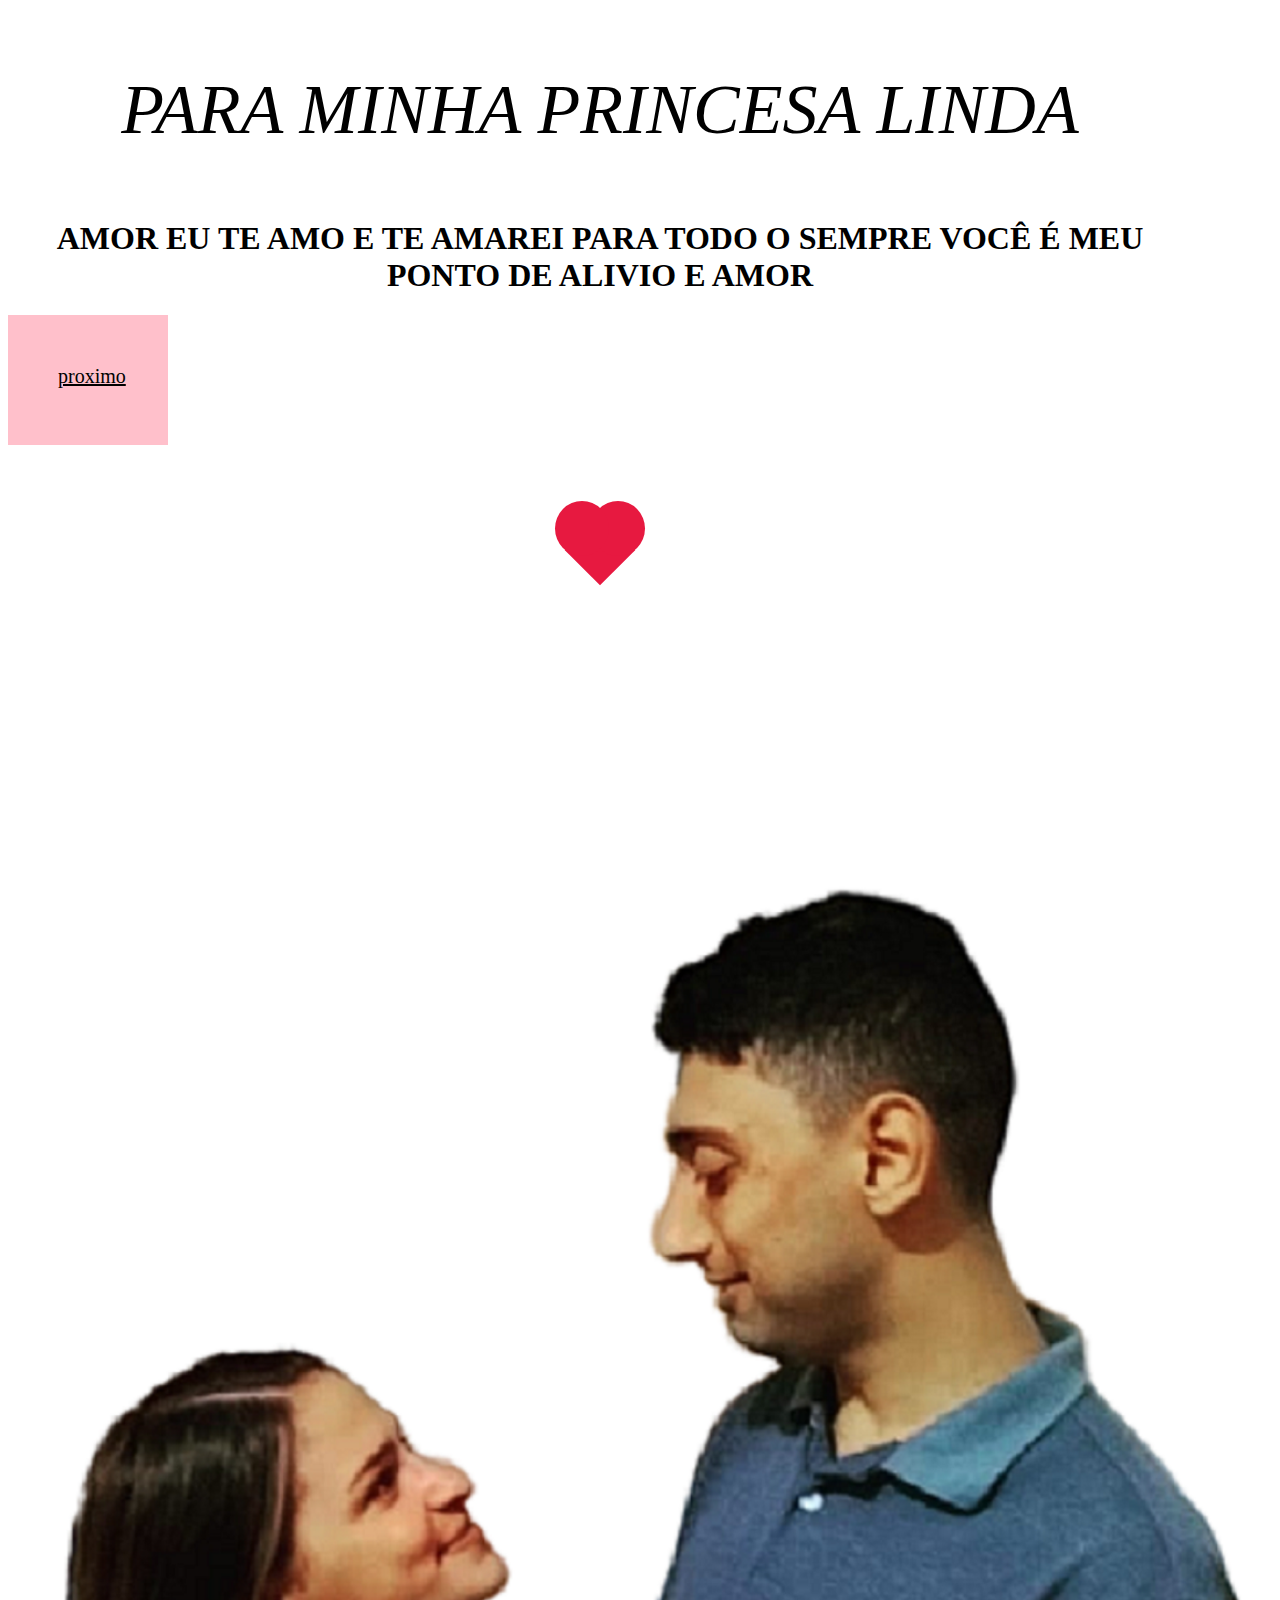
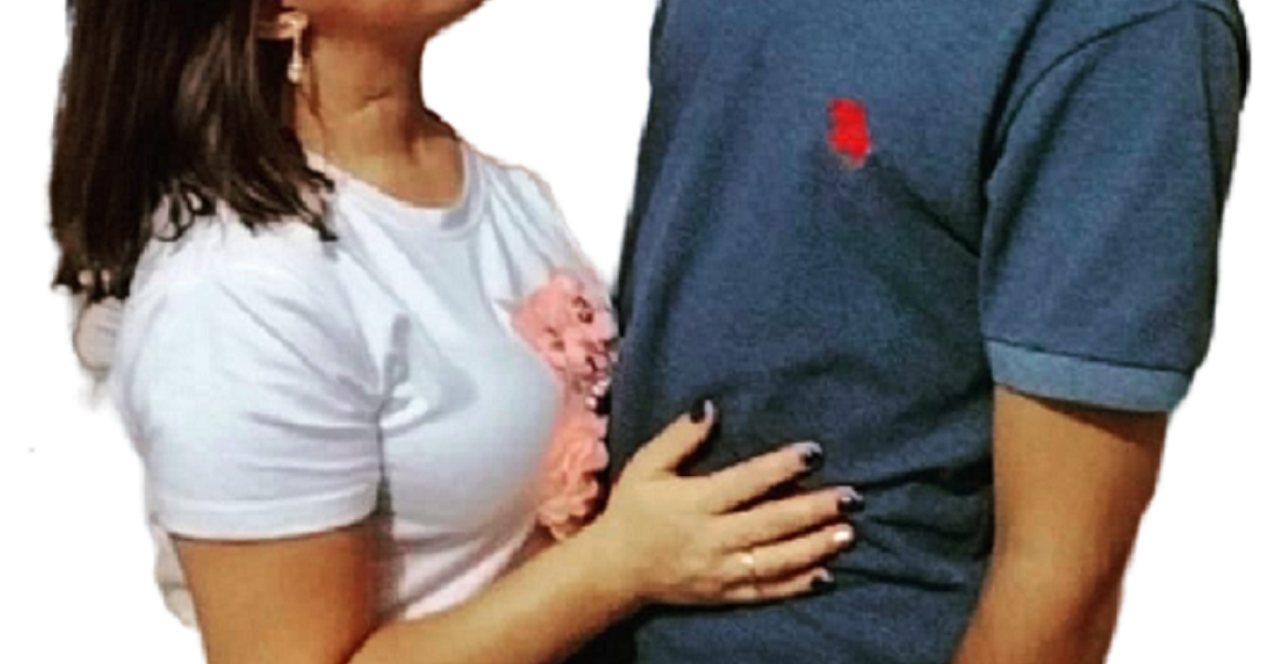
<file: index.html>
<!DOCTYPE html>
<html>
<head>
<meta charset="UTF-8"/>
<title>TEAMOTATA</title>
    <link rel="stylesheet" href="stylo.css">
</head>
<body>

<p><i>PARA MINHA PRINCESA LINDA</i></p>
   
    <h1>AMOR EU TE AMO E TE AMAREI PARA TODO O SEMPRE 
    VOCÊ É MEU PONTO DE ALIVIO E AMOR
    </h1>
    <a href="amor.html">proximo</a>
      <div class="content-coracao">
  <div class="square"></div>
  <div class="circle"></div>
</div>
    </body>
</html>
</file>
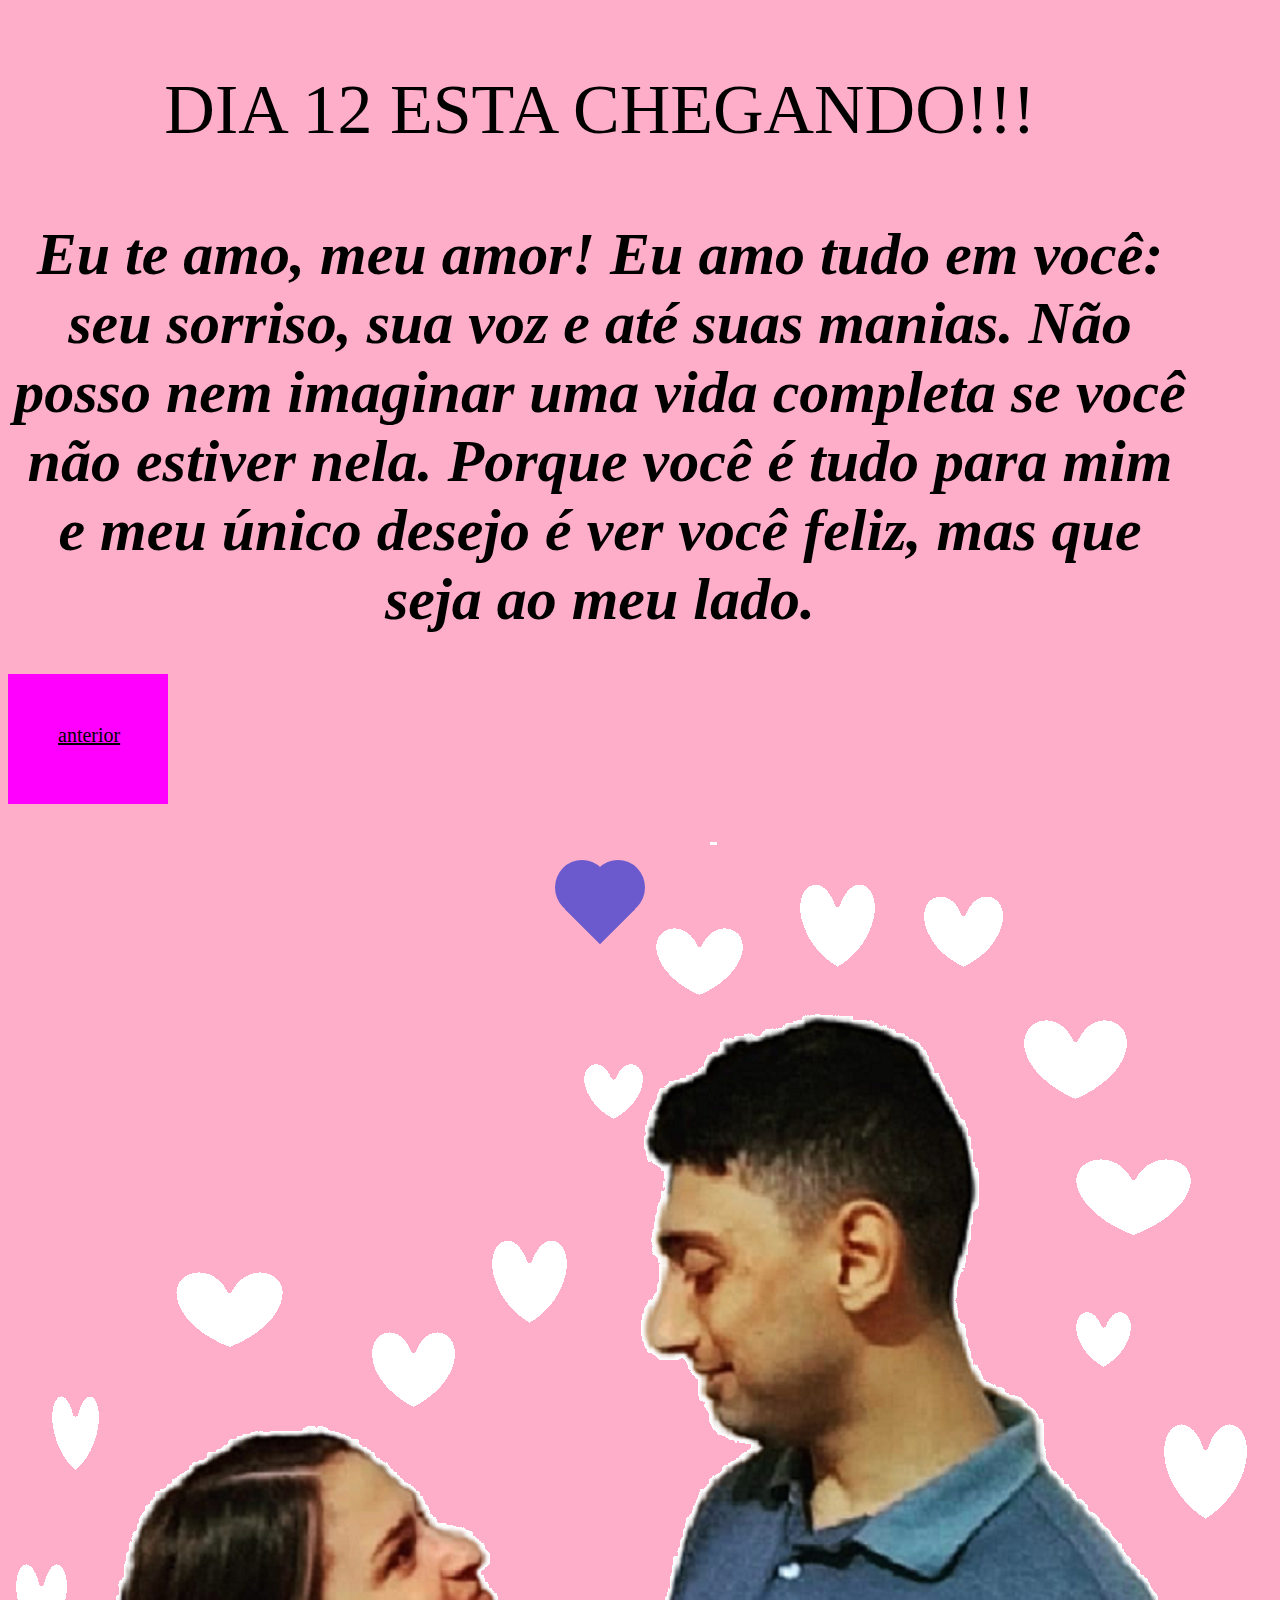
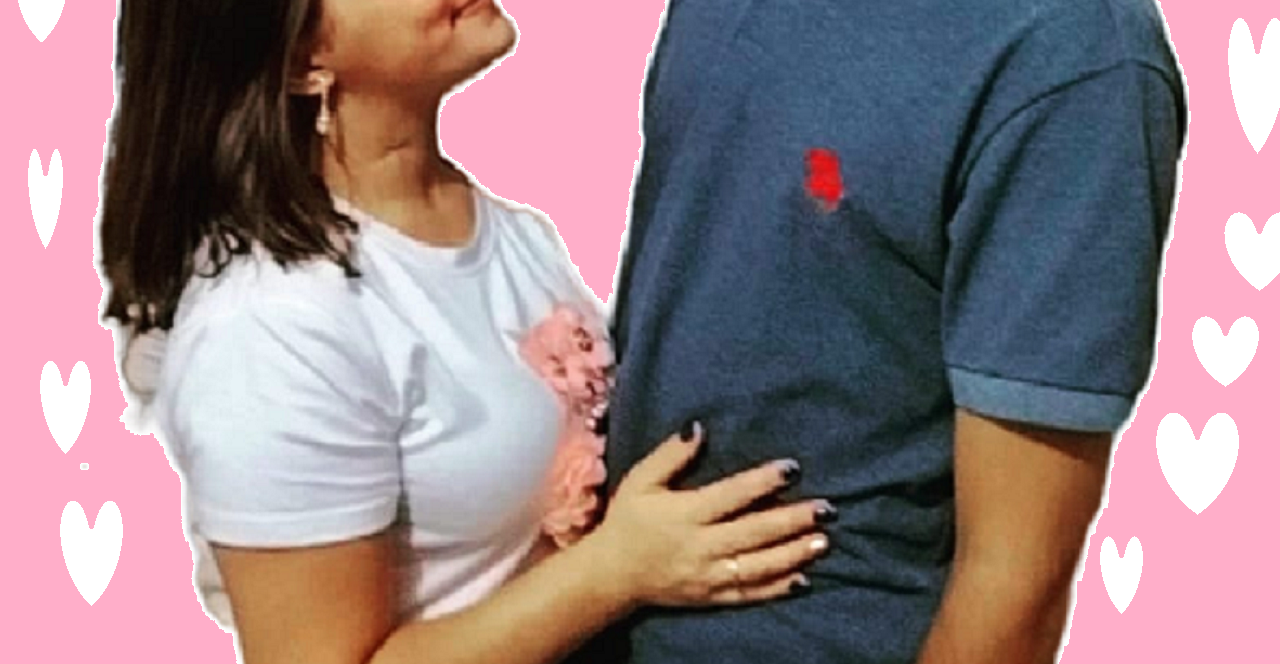
<file: amor.html>
<!DOCTYPE html>
<html>
<head>
<meta charset="UTF-8"/>
<title>TE AMO</title>
    <link rel="stylesheet" href="stylo1.css">
</head>
<body>

<p>DIA 12 ESTA CHEGANDO!!!</p>
   
   
    <h1><i>Eu te amo, meu amor! Eu amo tudo em você: seu sorriso, sua voz e até suas manias. Não posso nem imaginar uma vida completa se você não estiver nela. Porque você é tudo para mim e meu único desejo é ver você feliz, mas que seja ao meu lado.</i></h1>
    
 
  <a href="index.html">anterior</a>
    <div class="content-coracao">
  <div class="square"></div>
  <div class="circle"></div>
</div>

    </body>
</html>
</file>
<file: stylo.css>
html {
    width: 1200px;
    height: 2264px;
    background-image: url(2%20-%20Copia.png);
    background-repeat: no-repeat;
    background-size:cover;
    background-attachment:scroll;
}

P{
    font-size: 70px;
    text-align: center;
}

h1{ text-align: center;}

 
a {
    font-size: 20px;
    padding: 50px 50px;
    width: 60px;
    height: 30px;
    display:block;
    color:black;
    background-color:pink;
}
a:hover{
    border-radius: 30px;
 padding: 55px 55px;
    width: 70px;
    height: 40px;
    display:block;
    color:azure;
    background-color:fuchsia;  
}


.content-coracao {
  position: relative;
  display: flex;
  justify-content: center;
  width: 100px;
  margin: 50px auto;
  -webkit-animation: pulsa 1s linear 0s infinite;
}
@keyframes pulsa {
  0% {
    transform: scale(0.9) rotate(0deg);
  }
  50% {
    transform: scale(1) rotate(0deg);
  }
  70% {
    transform: scale(1.1) rotate(0deg);
  }
  80% {
    transform: scale(1.2) rotate(0deg);
  }
  100% {
    transform: scale(1) rotate(0deg);
  }
}
.square {
  transform: rotate(45deg);
  width: 50px;
  height: 50px;
  background: #e71940;
  position: absolute;
  top: 30px;
}
.circle:after,
.circle:before {
  content: "";
  position: absolute;
  width: 54px;
  height: 55px;
  border-radius: 50%;
  background: #e71940;
}
.circle:after {
  left: 5px;
  top: 6px;
}
.circle:before {
  right: 5px;
  top: 6px;
}
</file>
<file: stylo1.css>
html {
    width: 1200px;
    height: 2264px;
    background-color: fuchsia;
    background-image:url(2%20-%20Copia%20-%20Copia.png);
    background-repeat: no-repeat;
    background-size:cover;
    background-attachment:scroll;
}

P{
    font-size: 70px;
    text-align: center;
   
}

h1{
    font-size: 60px;
    text-align: center;
    
}

 a {align-items: center;
     font-size: 20px; padding: 50px 50px;
    width: 60px;
    height: 30px;
    display:block;
    color:black;
    background-color:fuchsia;
}
a:hover{
    border-radius: 30px;
 padding: 55px 55px;
    width: 70px;
    height: 40px;
    display:block;
    color:azure;
    background-color:fuchsia;  
}

.content-coracao {
  position: relative;
  display: flex;
  justify-content: center;
  width: 100px;
  margin: 50px auto;
  -webkit-animation: pulsa 1s linear 0s infinite;
}
@keyframes pulsa {
  0% {
    transform: scale(0.9) rotate(0deg);
  }
  50% {
    transform: scale(1) rotate(0deg);
  }
  70% {
    transform: scale(1.1) rotate(0deg);
  }
  80% {
    transform: scale(1.2) rotate(0deg);
  }
  100% {
    transform: scale(1) rotate(0deg);
  }
}
.square {
  transform: rotate(45deg);
  width: 50px;
  height: 50px;
  background:SlateBlue;
  position: absolute;
  top: 30px;
}
.circle:after,
.circle:before {
  content: "";
  position: absolute;
  width: 54px;
  height: 55px;
  border-radius: 50%;
  background:SlateBlue;
}
.circle:after {
  left: 5px;
  top: 6px;
}
.circle:before {
  right: 5px;
  top: 6px;
}
</file>
